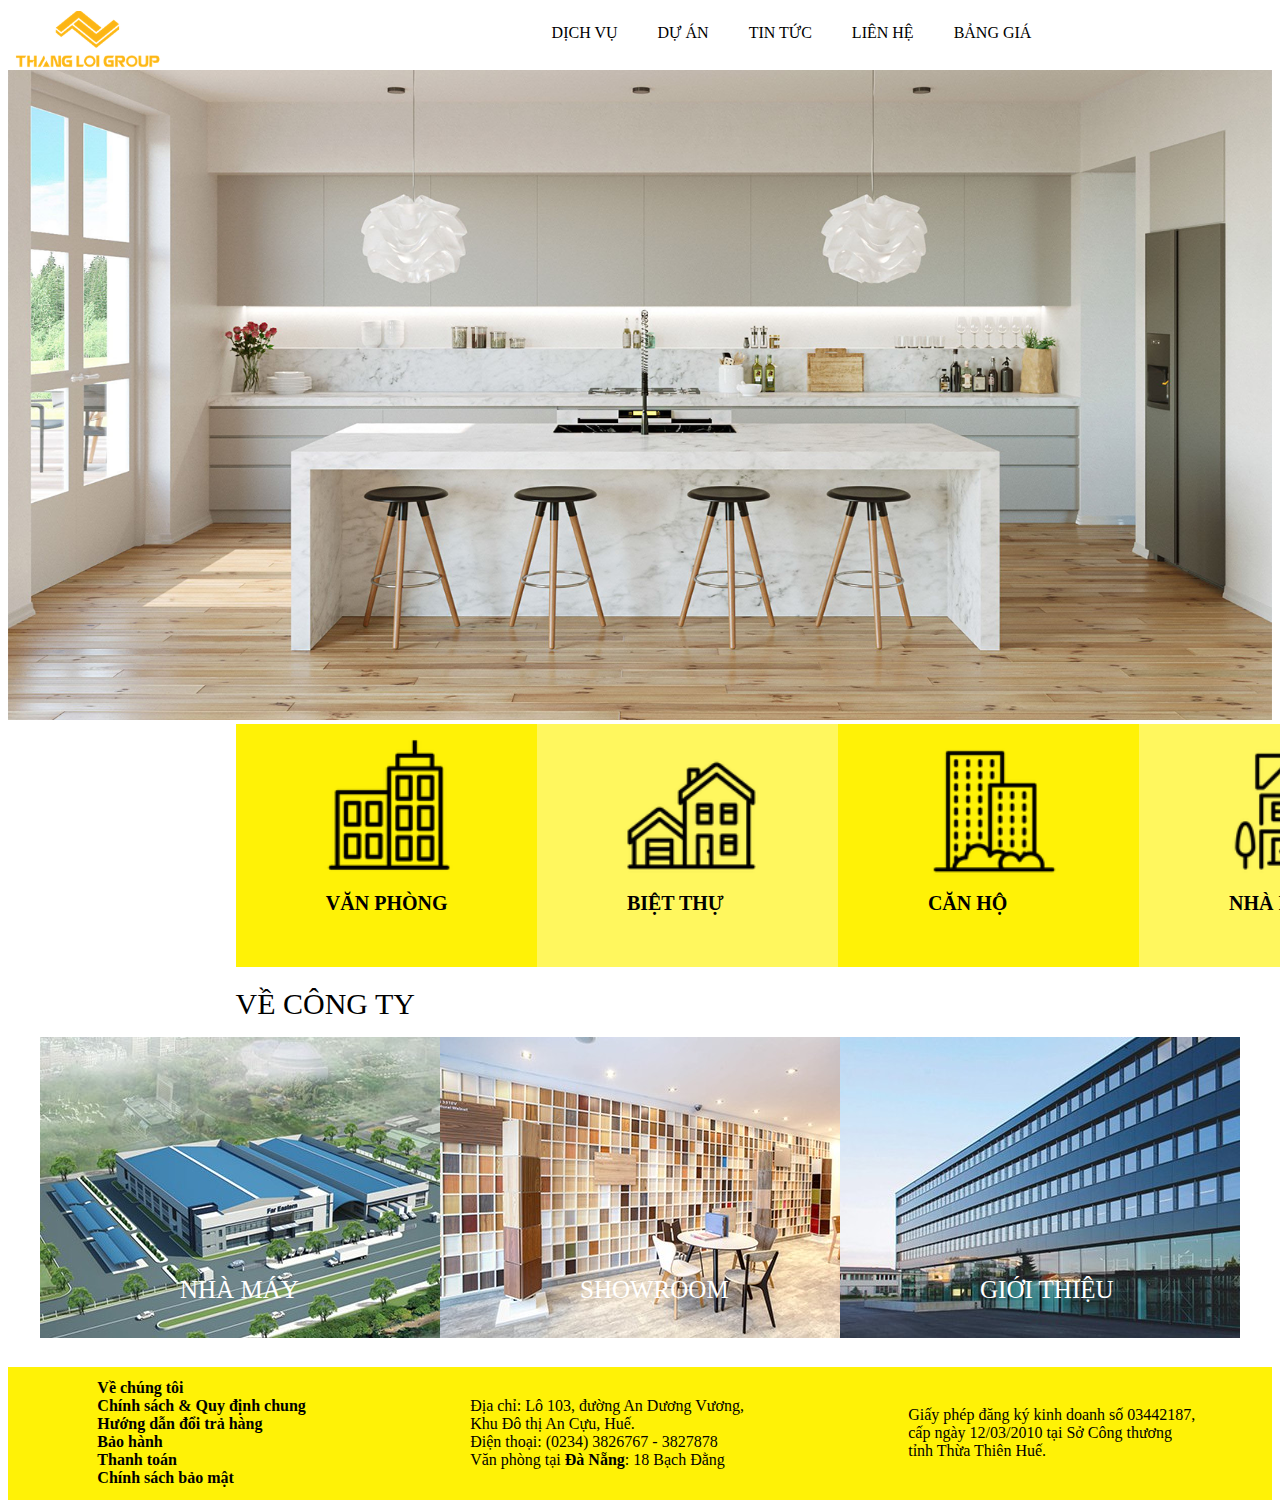
<file: BaiThucHanh_01/index.html>
<!DOCTYPE html>
<html>

<head>
    <title>Thắng Lợi Group</title>
    <link rel="stylesheet" href="css/base.css" />
</head>
<body>
    <div class="container">
        <img src="images/logo.png" alt="">
        <div class="menu">
            <ul>
                <li>DỊCH VỤ</li>
                <li>DỰ ÁN</li>
                <li>TIN TỨC</li>
                <li>LIÊN HỆ</li>
                <li>BẢNG GIÁ</li>
            </ul>
        </div>
    </div>
    <img class="anhbanner" src="images/banner.png" alt="">
        <div class="house">
            <div class="house1">
                <img src="images/van-phong.png" alt="">
                <p class="vanphong">VĂN PHÒNG</p>
            </div>
            <div class="house2">
                <img src="images/biet-thu.png" alt="">
                <p class="bietthu">BIỆT THỰ</p>
            </div>
            <div class="house3">
                <img src="images/can-ho.png" alt="">
                <p class="canho">CĂN HỘ</p>
            </div>
            <div class="house4">
                <img src="images/nha-pho.png" alt="">
                <p class="nhapho">NHÀ PHỐ</p>
            </div>
        </div>
        <header>
        <div class="abc">
               VỀ CÔNG TY
        </div>
        <div class="congty">
            <div class="congty1">
                <img src="images/nha-may.jpg" alt="">
                <p class="nhamay">NHÀ MÁY</p>
            </div>
            <div class="congty2">
                <img src="images/showroom.jpg" alt="">
                <p class="showroom">SHOWROOM</p>
            </div>
            <div class="congty3">
                <img src="images/gioi-thieu.jpg" alt="">
                <p class="gioithieu">GIỚI THIỆU</p>
            </div>
        </div>
    </header>
    
        <div>
            <div class="write">
                <div class="write1">
                    <li><b>Về chúng tôi <br> Chính sách & Quy định chung <br> Hướng dẫn đổi trả hàng <br> Bảo hành <br>Thanh toán <br>Chính sách bảo mật</b></li>
        
                    <li>Địa chỉ: Lô 103, đường An Dương Vương, <br>Khu Đô thị An Cựu, Huế. <br> Điện thoại: (0234) 3826767 - 3827878 <br> Văn phòng tại <b>Đà Nẵng</b>: 18 Bạch Đằng</li>
        
                    <li>Giấy phép đăng ký kinh doanh số 03442187, <br> cấp ngày 12/03/2010 tại Sở Công thương <br>tỉnh Thừa Thiên Huế.</li>
                
                </div>
        </div> 
    </div>
</body>

</html>

</html>
</file>
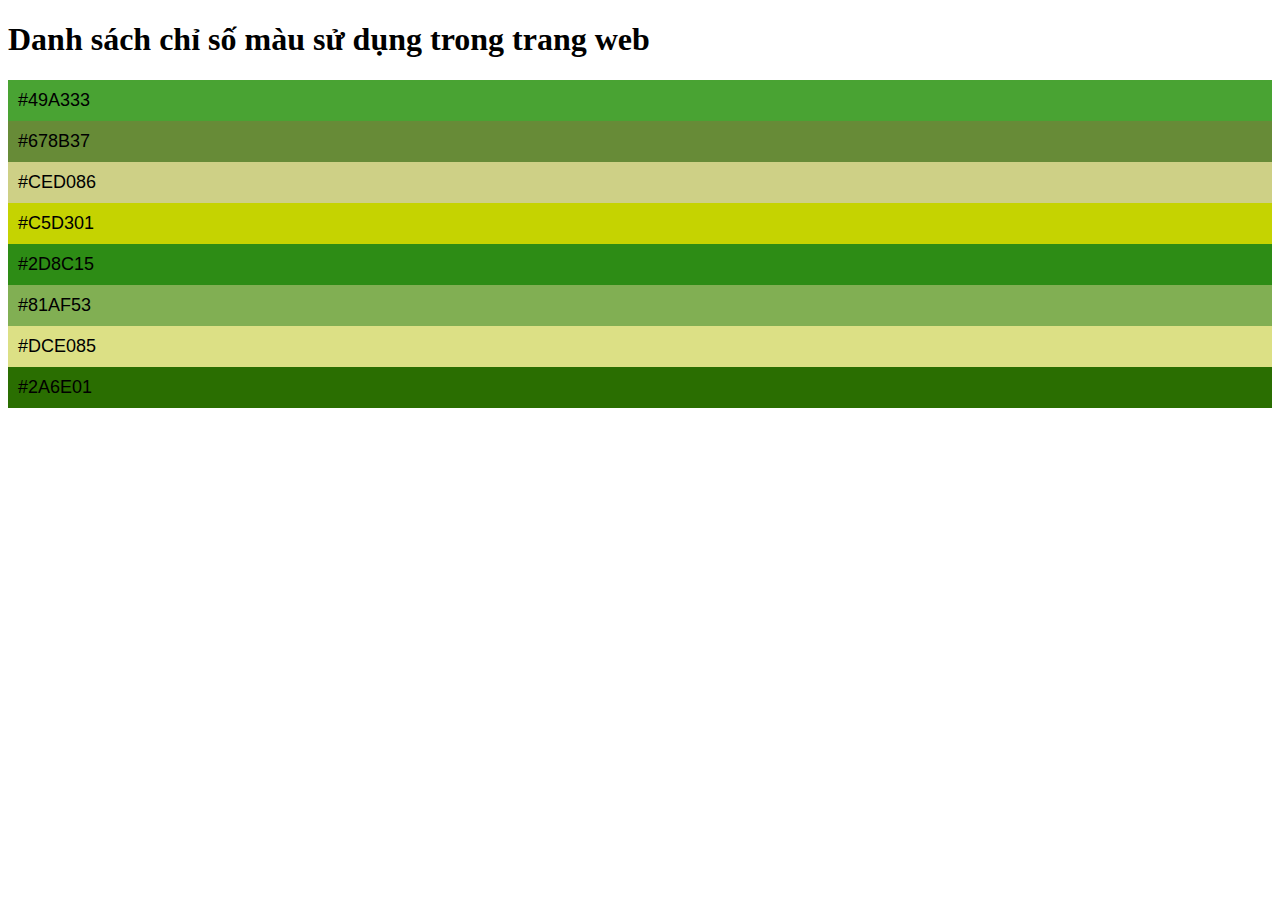
<file: BaiThucHanh_02/Chi-so-mau.html>
<!DOCTYPE html>
<html>
    <head>
        <style>
            div {
                padding: 10px;
                font: 18px "Arial";
            }
        </style>
    </head>
    <body>
        <h1>Danh sách chỉ số màu sử dụng trong trang web</h1>
        <div style="background-color:#49A333">#49A333</div>
        <div style="background-color:#678B37">#678B37</div>
        <div style="background-color:#CED086">#CED086</div>
        <div style="background-color:#C5D301">#C5D301</div>        
        <div style="background-color:#2D8C15">#2D8C15</div>
        <div style="background-color:#81AF53">#81AF53</div>
        <div style="background-color:#DCE085">#DCE085</div>
        <div style="background-color:#2A6E01">#2A6E01</div>
    </body>
</html>
</file>
<file: BaiThucHanh_01/css/base.css>
.container{
    display: flex;
}
.menu{
    flex-grow: 1;
}
.menu ul{
    list-style: none;
    display: flex;
    justify-content: end;
    padding-right: 20%;
}
.menu ul li{
    padding: 0px 20px;
}
.anhbanner{
    width: 100%;
    height: 650px;
}
header{
    padding: 0px 18%;
}
.house{
    display: flex;
    margin-left: 18%;

}
.house img{
    height: 243px;
}
.house1,.house2,.house3,.house4{
    position: relative;
}
.vanphong, .bietthu, .canho, .nhapho{
    font-size: 20px;
    position: absolute;
    top: 60%;
    left: 30%;
    font-weight:700;
}
.congty1,.congty2,.congty3{
    position: relative;
}
.nhamay,.showroom,.gioithieu{
    position: absolute;
    top: 70%;
    left: 35%;
    color: #FFFFFF;
    font-size: 25px;
}
.abc{
    font-size: 30px;
    padding: 2% 0px;
}
.congty{
    display: flex;
    justify-content: center;
    padding-bottom:3% ;
}
.write{
    background-color: #FFF206;
}
.write .write1{
    display: flex;

    list-style: none;
    justify-content: center;
    align-items: center;
    padding: 1% 0px;
    
}
.write1 li{
    margin-left: 7%;
    padding-right: 6%;
}
</file>
